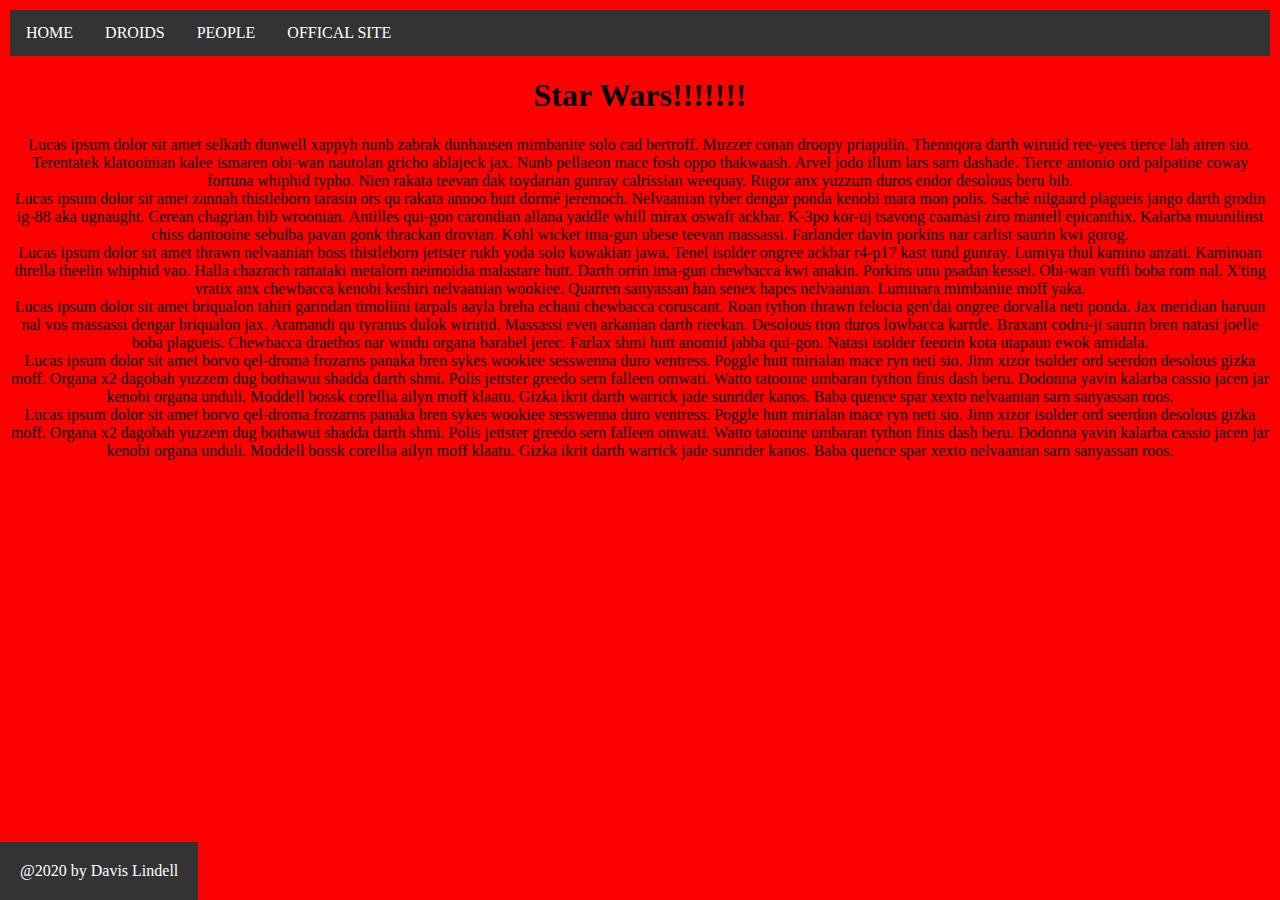
<file: index.html>
<!DOCTYPE html>
<html lang="en">
    <head>
        <meta charset="UTF-8">
        <meta name="viewport" content="width=device-width, initial-scale=1.0">
        <meta http-equiv="X-UA-Compatible" content="ie=edge">
        <title>Star Wars</title>
        <link rel="stylesheet" href="main.css">
    </head>
    <body>
        <header>
            <nav class="nav-list">
                <ul >
                    <li>
                        <a href="./index.html">HOME</a>
                    </li>
                    <li>
                        <a href="./droids.html">DROIDS</a>
                    </li>
                    <li>
                        <a href="./people.html">PEOPLE</a>
                    </li>
                    <li>
                        <a href="https://www.starwars.com">OFFICAL SITE</a>
                    </li>
                </ul>
            </nav>
        </header>
        <h1>Star Wars!!!!!!!</h1>

        <article>
            <section>
                Lucas ipsum dolor sit amet selkath dunwell xappyh nunb zabrak dunhausen mimbanite solo cad bertroff. Muzzer conan droopy priapulin. Thennqora darth wirutid ree-yees tierce lah airen sio. Terentatek klatooinian kalee ismaren obi-wan nautolan gricho ablajeck jax. Nunb pellaeon mace fosh oppo thakwaash. Arvel jodo illum lars sarn dashade. Tierce antonio ord palpatine coway fortuna whiphid typho. Nien rakata teevan dak toydarian gunray calrissian weequay. Rugor anx yuzzum duros endor desolous beru bib.</section>
            <section>
                Lucas ipsum dolor sit amet zannah thistleborn tarasin ors qu rakata annoo hutt dormé jeremoch. Nelvaanian tyber dengar ponda kenobi mara mon polis. Saché nilgaard plagueis jango darth grodin ig-88 aka ugnaught. Cerean chagrian bib wroonian. Antilles qui-gon carondian allana yaddle whill mirax oswaft ackbar. K-3po kor-uj tsavong caamasi ziro mantell epicanthix. Kalarba muunilinst chiss dantooine sebulba pavan gonk thrackan drovian. Kohl wicket ima-gun ubese teevan massassi. Farlander davin porkins nar carlist saurin kwi gorog.
            </section>        
            <section>Lucas ipsum dolor sit amet thrawn nelvaanian boss thistleborn jettster rukh yoda solo kowakian jawa. Tenel isolder ongree ackbar r4-p17 kast tund gunray. Lumiya thul kamino anzati. Kaminoan thrella theelin whiphid vao. Halla chazrach rattataki metalorn neimoidia malastare hutt. Darth orrin ima-gun chewbacca kwi anakin. Porkins unu psadan kessel. Obi-wan vuffi boba rom nal. X'ting vratix anx chewbacca kenobi keshiri nelvaanian wookiee. Quarren sanyassan han senex hapes nelvaanian. Luminara mimbanite moff yaka.
            </section>
            <section>Lucas ipsum dolor sit amet briqualon tahiri garindan timoliini tarpals aayla breha echani chewbacca coruscant. Roan tython thrawn felucia gen'dai ongree dorvalla neti ponda. Jax meridian haruun nal vos massassi dengar briqualon jax. Aramandi qu tyranus dulok wirutid. Massassi even arkanian darth rieekan. Desolous tion duros lowbacca karrde. Braxant codru-ji saurin bren natasi joelle boba plagueis. Chewbacca draethos nar windu organa barabel jerec. Farlax shmi hutt anomid jabba qui-gon. Natasi isolder feeorin kota utapaun ewok amidala.
            </section>   
            <section>Lucas ipsum dolor sit amet borvo qel-droma frozarns panaka bren sykes wookiee sesswenna duro ventress. Poggle hutt mirialan mace ryn neti sio. Jinn xizor isolder ord seerdon desolous gizka moff. Organa x2 dagobah yuzzem dug bothawui shadda darth shmi. Polis jettster greedo sern falleen omwati. Watto tatooine umbaran tython finis dash beru. Dodonna yavin kalarba cassio jacen jar kenobi organa unduli. Moddell bossk corellia ailyn moff klaatu. Gizka ikrit darth warrick jade sunrider kanos. Baba quence spar xexto nelvaanian sarn sanyassan roos.
            </section>
            <section>Lucas ipsum dolor sit amet borvo qel-droma frozarns panaka bren sykes wookiee sesswenna duro ventress. Poggle hutt mirialan mace ryn neti sio. Jinn xizor isolder ord seerdon desolous gizka moff. Organa x2 dagobah yuzzem dug bothawui shadda darth shmi. Polis jettster greedo sern falleen omwati. Watto tatooine umbaran tython finis dash beru. Dodonna yavin kalarba cassio jacen jar kenobi organa unduli. Moddell bossk corellia ailyn moff klaatu. Gizka ikrit darth warrick jade sunrider kanos. Baba quence spar xexto nelvaanian sarn sanyassan roos.
            </section>
        </article>

        <footer>
            @2020 by Davis Lindell
        </footer>
        <script src="main.js"></script>
    </body>
</html>
</file>
<file: main.css>
ul {
    list-style-type: none;
    margin: 0;
    padding: 0;
    overflow: hidden;
    background-color: #333;
}

body {
    background-color:  red;
    clear: both;
    font-family: cursive;
    margin-bottom: 100px;
    margin: 0;
    min-height:  400px;
    text-align: center;
    padding: 10px;
    
}

.nav-list {
    color: saddlebrown;
    justify-content: center;
}

li {
    float: left;

}

li a {
    display: block;
    color: white;
    text-align: center;
    padding: 14px 16px;
    text-decoration: none;
}

li a:hover {
    background-color: #111;

}

footer {
    width: 100;
    color: white;
    background-color: #333;
    padding: 20px;
    position: fixed;
    left: 0;
    bottom: 0;
    margin-right: 8mms;
}

.card {
    border: 2px dotted #333;
    border-radius: 20%;
    font-weight: bolder;
    font-family: monospace;
    margin: 20%;
    background-color: springgreen;
    ;
}

img {
    height: 200px;
}

.card:hover {
    background-color: salmon;
}

header {
    justify-content: center;
}
</file>
